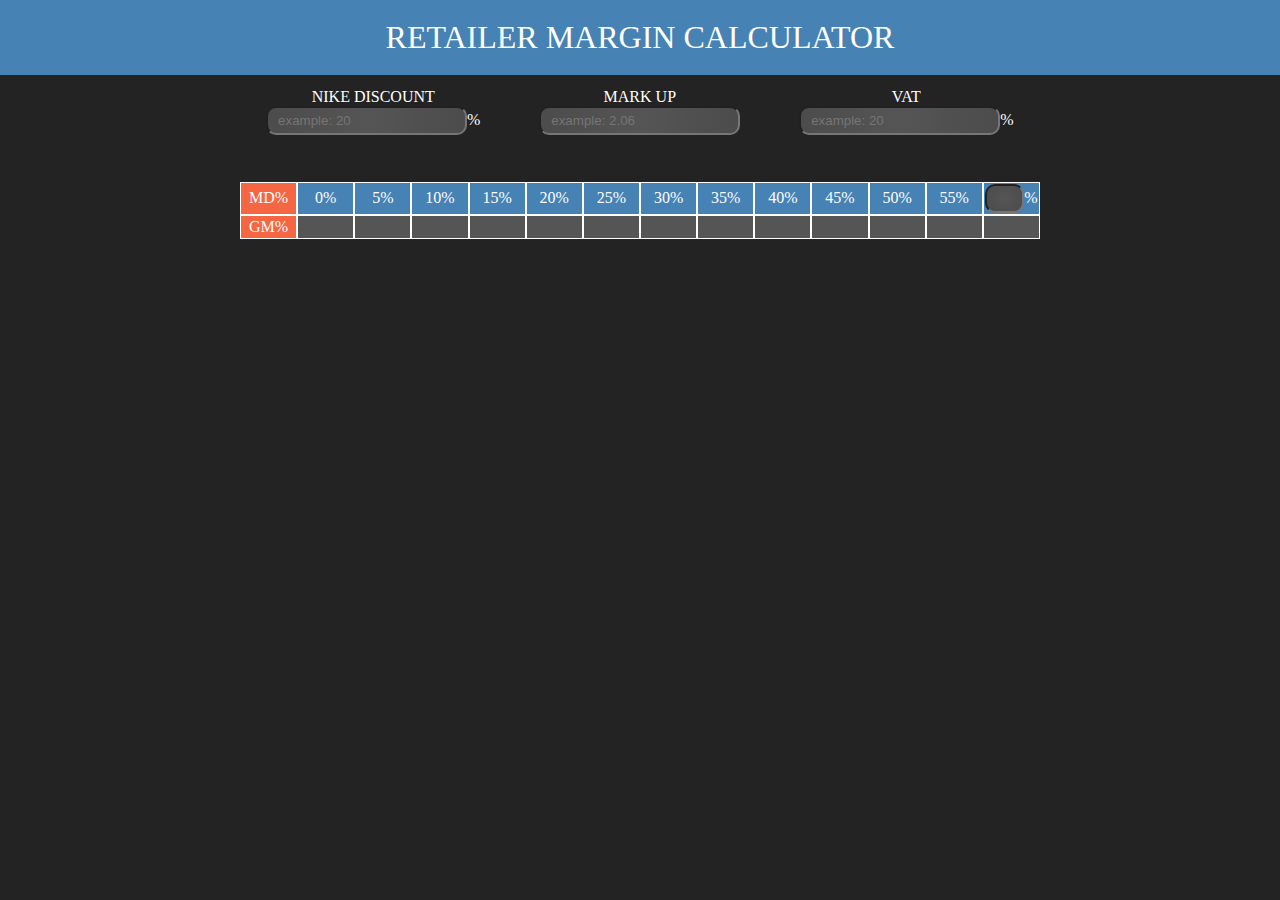
<file: GMcalculator.html>
<!DOCTYPE html>
<html>
<head>
	<title>Margin Calculator</title>
	<link rel="stylesheet" type="text/css" href="GM.css">
</head>
<body>
	<h1 id="title">Retailer Margin Calculator</h1>


<div id="containerMain">
	<div id="containerInputs">
		<div class="inputChild">
			<label for="Discount">Nike Discount</label><br>
			<input type="number" id="Discount" placeholder="example: 20">%
		</div>
		<div class="inputChild">
			<label for="markup">Mark Up</label><br>
			<input type="number" id="markup" placeholder="example: 2.06">
		</div>
		<div class="inputChild">
			<label for="VAT">VAT</label><br>
			<input type="number" id="VAT" placeholder="example: 20">%
		</div>
	</div>
	<div id="calculator">
	<table>
		<!-- <tr>
			<td class="empty"></td>
			<td colspan="13" class="header">MD%</td>
		</tr> -->
		<tr>
			<td class="header">MD%</td>
			<td class="md">0%</td>
			<td class="md">5%</td>
			<td class="md">10%</td>
			<td class="md">15%</td>
			<td class="md">20%</td>
			<td class="md">25%</td>
			<td class="md">30%</td>
			<td class="md">35%</td>
			<td class="md">40%</td>
			<td class="md">45%</td>
			<td class="md">50%</td>
			<td class="md">55%</td>
			<td class="mdManual"><input type="number" id="mdAdjust">%</td>
		</tr>
		<tr>
			<td class="header">GM%</td>
			<td class="output"></td>
			<td class="output"></td>
			<td class="output"></td>
			<td class="output"></td>
			<td class="output"></td>
			<td class="output"></td>
			<td class="output"></td>
			<td class="output"></td>
			<td class="output"></td>
			<td class="output"></td>
			<td class="output"></td>
			<td class="output"></td>
			<td class="output"></td>
		</tr>

	</table>
	</div>
	
</div>

<script type="text/javascript" src="GM.js"></script>
</body>
</html>
</file>
<file: GM.css>
body{
	text-align: center;
	background-color: #232323;
	margin: 0;
	font-family: "Montserrat", "Avenir";
	color: white;
	text-transform: uppercase;
}

h1 {
	line-height: 1.1;
	text-align: center;
	background: steelblue;
	margin: 0;
	font-weight: normal;
	padding: 20px 0;
}

#containerMain {
	max-width: 800px;
	margin: auto;
}

#containerInputs{
	height: 70px;
	margin: auto;
}

.inputChild{
	float: left;
	width: 30%;
	margin: 1.66%;
	height: 50px;
}

table {
	margin: auto;
	table-layout: fixed;
	width: 100%;
	padding-top: 30px;
	border-spacing: 0;
}

.md, .mdManual{
	border: 1px solid white;
	word-wrap: break-word;
	background: steelblue;
}

.output{
	font-size: 0.9rem;
	border: 1px solid white;
	height: 20px;
	background-color: #555555;
	transition: all 0.8s;
	-webkit-transition: all 0.8s;
	-moz-transition: all 0.8s;
}

.header{
	border: 1px solid white;
	background-color: #f56642;
	text-align: center;
}

input{
	height: 15px;
  	padding: 5px 10px 5px 10px;
  	border-radius: 10px;
 	background: radial-gradient(circle, #555555, #535353, #505050, #4e4e4e, #4c4c4c);
 	color: white;
}

#mdAdjust{
	width: 15px;
}

input::-webkit-outer-spin-button,
input::-webkit-inner-spin-button {
  -webkit-appearance: none;
  margin: 0;
}
input[type=number] {
  -moz-appearance: textfield;
}
</file>
